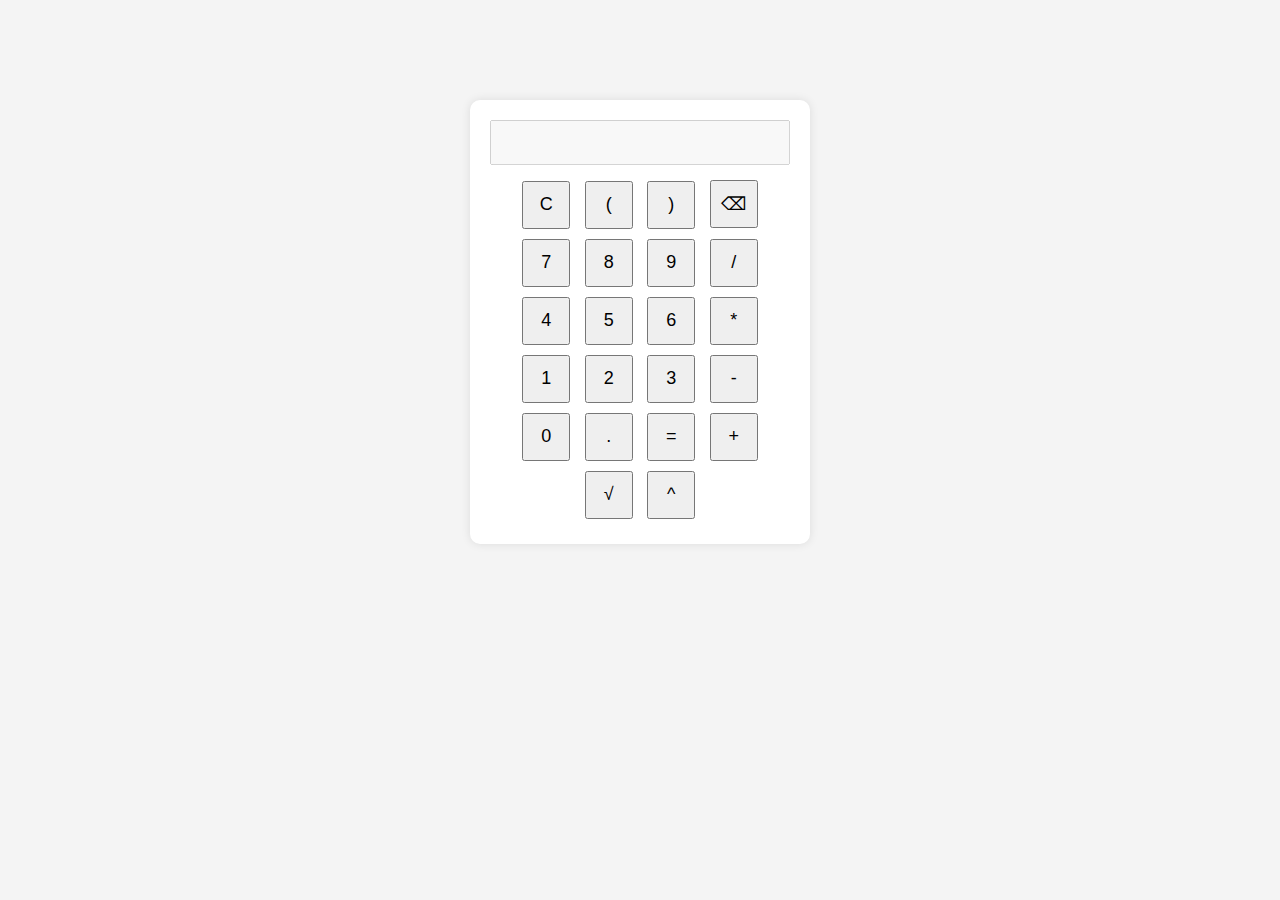
<file: Level1-task3/index.html>
<!DOCTYPE html>
<html lang="en">
<head>
    <meta charset="UTF-8">
    <meta name="viewport" content="width=device-width, initial-scale=1.0">
    <title>Advanced Calculator</title>
    <link rel="stylesheet" href="style.css">
</head>
<body>
    <div id="calculator">
        <input type="text" id="display" disabled>
        <br>
        <button onclick="clearDisplay()">C</button>
        <button onclick="appendToDisplay('(')"> ( </button>
        <button onclick="appendToDisplay(')')"> ) </button>
        <button onclick="deleteLast()"> &#9003; </button>
        <br>
        <button onclick="appendToDisplay('7')">7</button>
        <button onclick="appendToDisplay('8')">8</button>
        <button onclick="appendToDisplay('9')">9</button>
        <button onclick="appendToDisplay('/')"> / </button>
        <br>
        <button onclick="appendToDisplay('4')">4</button>
        <button onclick="appendToDisplay('5')">5</button>
        <button onclick="appendToDisplay('6')">6</button>
        <button onclick="appendToDisplay('*')"> * </button>
        <br>
        <button onclick="appendToDisplay('1')">1</button>
        <button onclick="appendToDisplay('2')">2</button>
        <button onclick="appendToDisplay('3')">3</button>
        <button onclick="appendToDisplay('-')"> - </button>
        <br>
        <button onclick="appendToDisplay('0')">0</button>
        <button onclick="appendToDisplay('.')">.</button>
        <button onclick="calculate()">=</button>
        <button onclick="appendToDisplay('+')"> + </button>
        <br>
        <button onclick="calculateSquareRoot()">√</button>
        <button onclick="calculatePower()">^</button>
    </div>

    <script src="script.js">
        
    </script>
</body>
</html>
</file>
<file: Level1-task3/style.css>
body {
    font-family: 'Arial', sans-serif;
    background-color: #f4f4f4;
    text-align: center;
}

#calculator {
    width: 300px;
    margin: 100px auto;
    padding: 20px;
    background-color: #fff;
    border-radius: 10px;
    box-shadow: 0 0 10px rgba(0, 0, 0, 0.1);
}

input {
    width: 100%;
    margin-bottom: 10px;
    padding: 10px;
    font-size: 18px;
    box-sizing: border-box;
}

button {
    width: 48px;
    height: 48px;
    margin: 5px;
    font-size: 18px;
    cursor: pointer;
}
</file>
